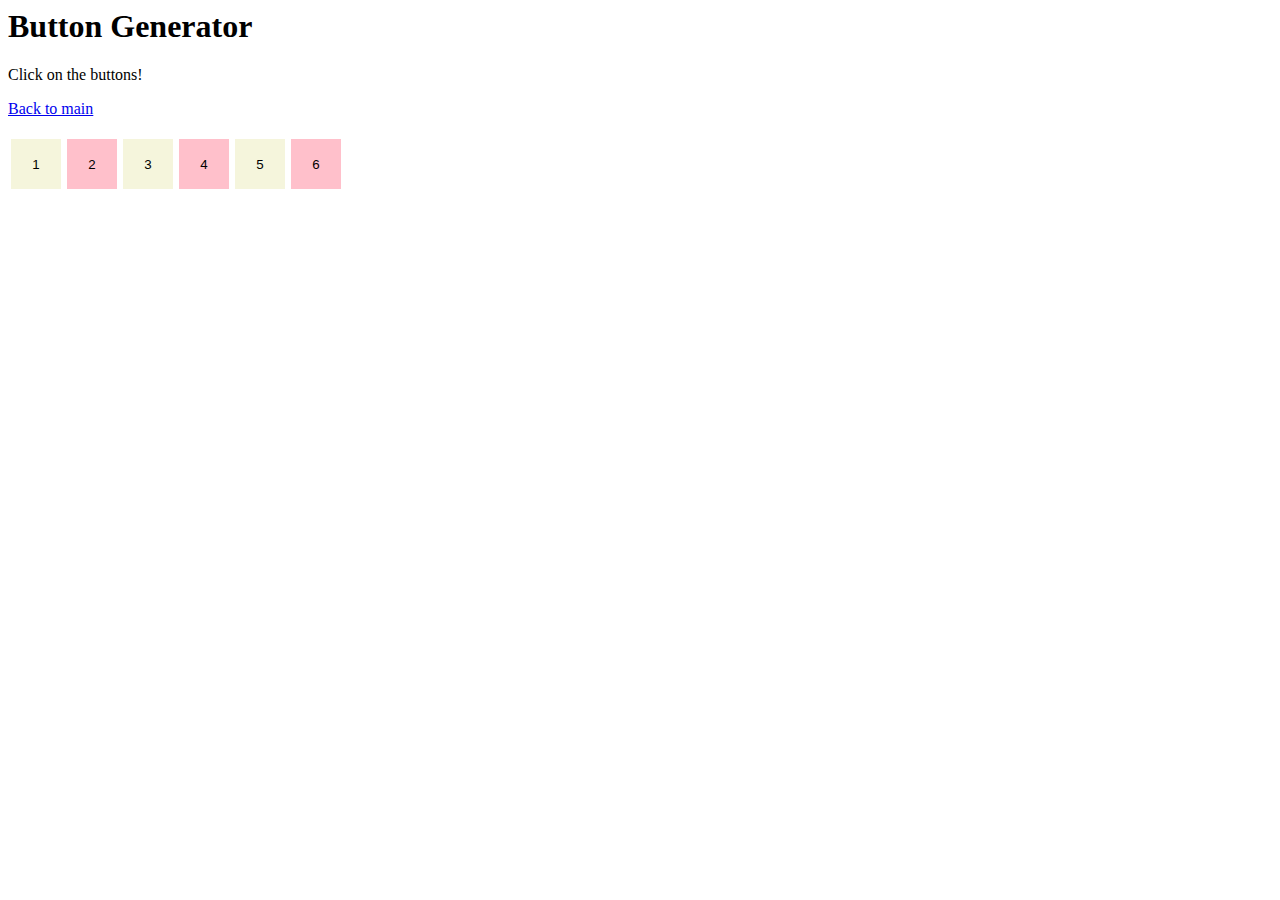
<file: buton-gen/button-gen.html>
<html>

    <head>
        <title>Button Generator</title>
        <style>
            button {
                width: 50px;
                height: 50px;
                background: beige;
                border: 0;
                margin: 3px;
            }
            button:nth-child(2n) {
                background: pink;
            }
            button:hover {
                background: black;
                color: white;
            }
        </style>
    </head>

    <body>
        
        <h1>Button Generator</h1>
        <p>Click on the buttons!</p>
        <a href="../index.html">Back to main</a>
        <br><br>

        <script> 
            let num = 1;
            let id = setInterval(function() {
                let btn = document.createElement('button');
                btn.innerText = num++;
                document.body.appendChild(btn);

                btn.addEventListener('click', function() {
                    btn.parentElement.removeChild(btn);
                })

                if (num == 31)
                    clearInterval(id);
            }, 100);
        </script>
    </body>

</html>
</file>
